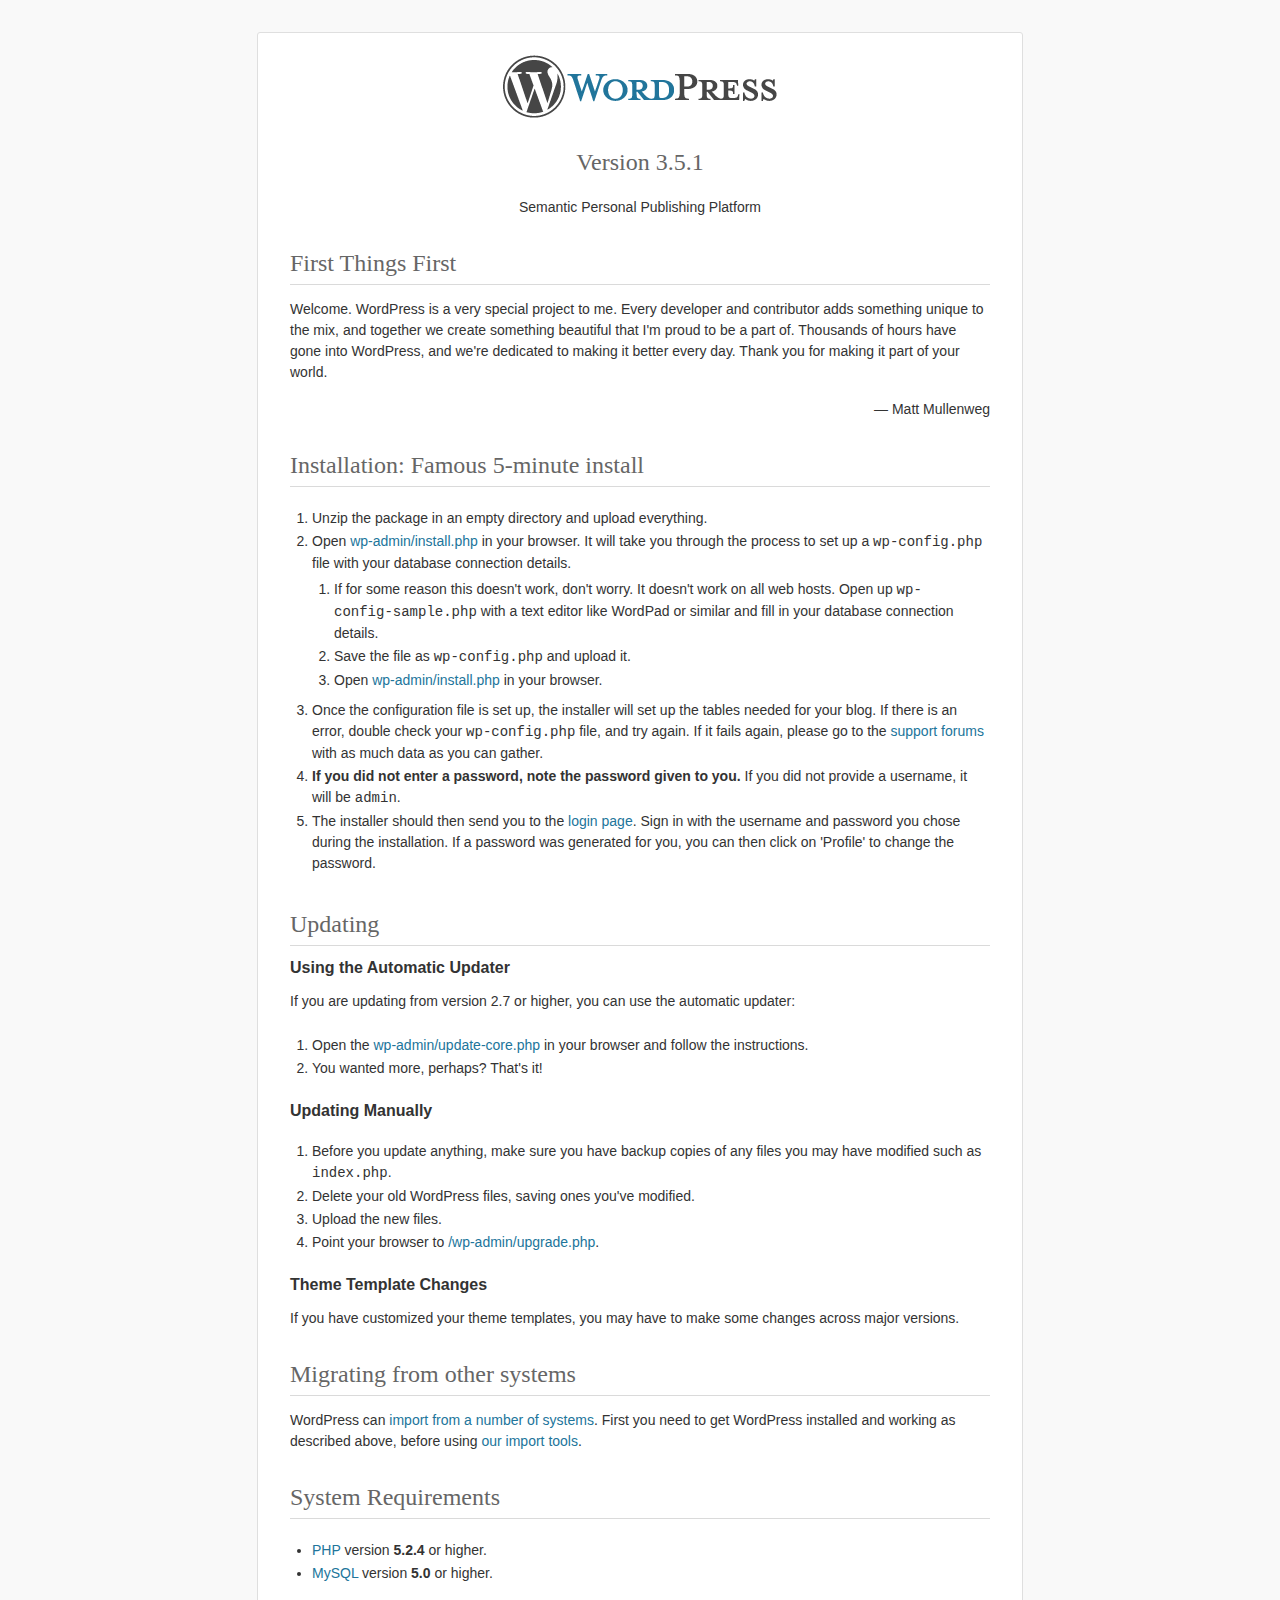
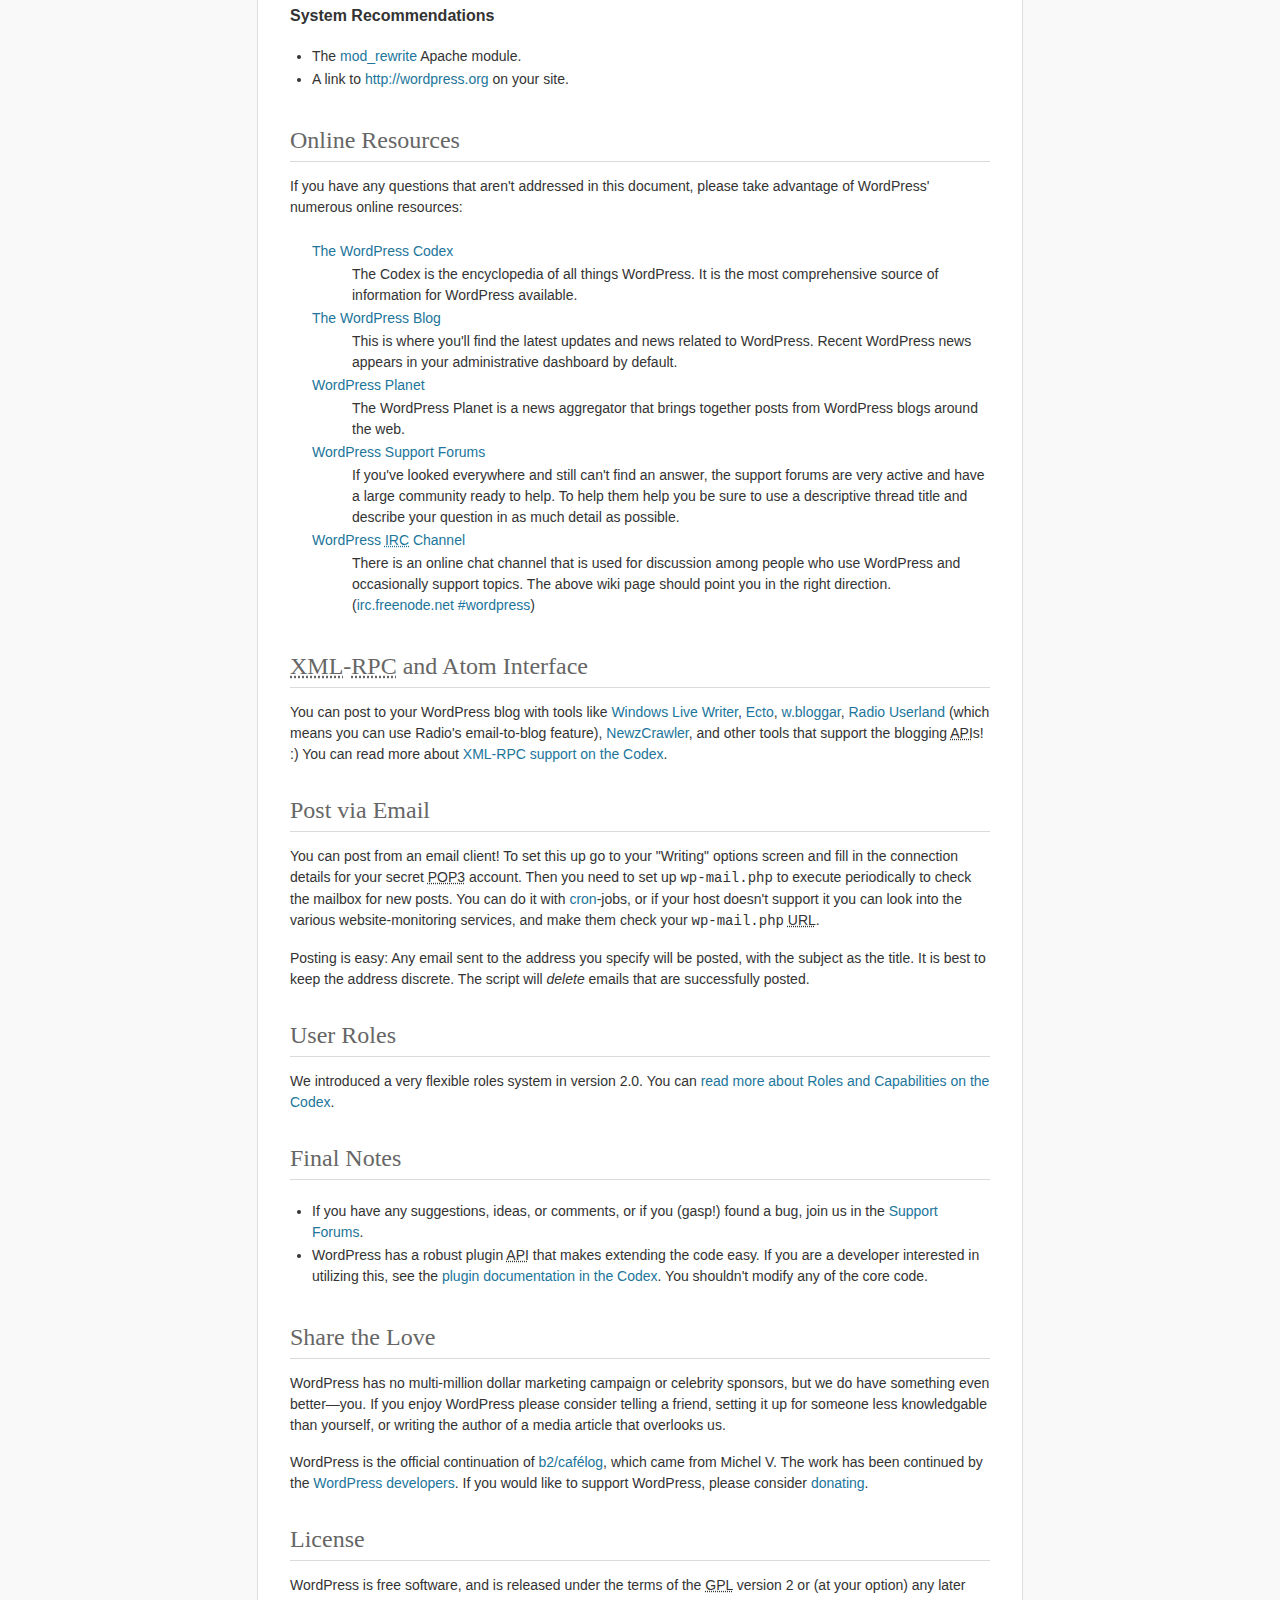
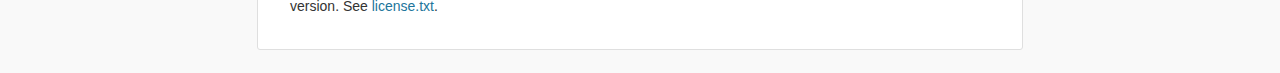
<file: readme.html>
<!DOCTYPE html PUBLIC "-//W3C//DTD XHTML 1.0 Strict//EN" "http://www.w3.org/TR/xhtml1/DTD/xhtml1-strict.dtd">
<html xmlns="http://www.w3.org/1999/xhtml">
<head>
	<meta http-equiv="Content-Type" content="text/html; charset=utf-8" />
	<title>WordPress &#8250; ReadMe</title>
	<link rel="stylesheet" href="wp-admin/css/install.css?ver=20100228" type="text/css" />
</head>
<body>
<h1 id="logo">
	<a href="http://wordpress.org/"><img alt="WordPress" src="wp-admin/images/wordpress-logo.png" /></a>
	<br /> Version 3.5.1
</h1>
<p style="text-align: center">Semantic Personal Publishing Platform</p>

<h1>First Things First</h1>
<p>Welcome. WordPress is a very special project to me. Every developer and contributor adds something unique to the mix, and together we create something beautiful that I'm proud to be a part of. Thousands of hours have gone into WordPress, and we're dedicated to making it better every day. Thank you for making it part of your world.</p>
<p style="text-align: right">&#8212; Matt Mullenweg</p>

<h1>Installation: Famous 5-minute install</h1>
<ol>
	<li>Unzip the package in an empty directory and upload everything.</li>
	<li>Open <span class="file"><a href="wp-admin/install.php">wp-admin/install.php</a></span> in your browser. It will take you through the process to set up a <code>wp-config.php</code> file with your database connection details.
		<ol>
			<li>If for some reason this doesn't work, don't worry. It doesn't work on all web hosts. Open up <code>wp-config-sample.php</code> with a text editor like WordPad or similar and fill in your database connection details.</li>
			<li>Save the file as <code>wp-config.php</code> and upload it.</li>
			<li>Open <span class="file"><a href="wp-admin/install.php">wp-admin/install.php</a></span> in your browser.</li>
		</ol>
	</li>
	<li>Once the configuration file is set up, the installer will set up the tables needed for your blog. If there is an error, double check your <code>wp-config.php</code> file, and try again. If it fails again, please go to the <a href="http://wordpress.org/support/" title="WordPress support">support forums</a> with as much data as you can gather.</li>
	<li><strong>If you did not enter a password, note the password given to you.</strong> If you did not provide a username, it will be <code>admin</code>.</li>
	<li>The installer should then send you to the <a href="wp-login.php">login page</a>. Sign in with the username and password you chose during the installation. If a password was generated for you, you can then click on 'Profile' to change the password.</li>
</ol>

<h1>Updating</h1>
<h2>Using the Automatic Updater</h2>
<p>If you are updating from version 2.7 or higher, you can use the automatic updater:</p>
<ol>
	<li>Open the <span class="file"><a href="wp-admin/update-core.php">wp-admin/update-core.php</a></span> in your browser and follow the instructions.</li>
	<li>You wanted more, perhaps? That's it!</li>
</ol>

<h2>Updating Manually</h2>
<ol>
	<li>Before you update anything, make sure you have backup copies of any files you may have modified such as <code>index.php</code>.</li>
	<li>Delete your old WordPress files, saving ones you've modified.</li>
	<li>Upload the new files.</li>
	<li>Point your browser to <span class="file"><a href="wp-admin/upgrade.php">/wp-admin/upgrade.php</a>.</span></li>
</ol>

<h2>Theme Template Changes</h2>
<p>If you have customized your theme templates, you may have to make some changes across major versions.</p>

<h1>Migrating from other systems</h1>
<p>WordPress can <a href="http://codex.wordpress.org/Importing_Content">import from a number of systems</a>. First you need to get WordPress installed and working as described above, before using <a href="wp-admin/import.php" title="Import to WordPress">our import tools</a>.</p>

<h1>System Requirements</h1>
<ul>
	<li><a href="http://php.net/">PHP</a> version <strong>5.2.4</strong> or higher.</li>
	<li><a href="http://www.mysql.com/">MySQL</a> version <strong>5.0</strong> or higher.</li>
</ul>

<h2>System Recommendations</h2>
<ul>
	<li>The <a href="http://httpd.apache.org/docs/2.2/mod/mod_rewrite.html">mod_rewrite</a> Apache module.</li>
	<li>A link to <a href="http://wordpress.org/">http://wordpress.org</a> on your site.</li>
</ul>

<h1>Online Resources</h1>
<p>If you have any questions that aren't addressed in this document, please take advantage of WordPress' numerous online resources:</p>
<dl>
	<dt><a href="http://codex.wordpress.org/">The WordPress Codex</a></dt>
		<dd>The Codex is the encyclopedia of all things WordPress. It is the most comprehensive source of information for WordPress available.</dd>
	<dt><a href="http://wordpress.org/news/">The WordPress Blog</a></dt>
		<dd>This is where you'll find the latest updates and news related to WordPress. Recent WordPress news appears in your administrative dashboard by default.</dd>
	<dt><a href="http://planet.wordpress.org/">WordPress Planet</a></dt>
		<dd>The WordPress Planet is a news aggregator that brings together posts from WordPress blogs around the web.</dd>
	<dt><a href="http://wordpress.org/support/">WordPress Support Forums</a></dt>
		<dd>If you've looked everywhere and still can't find an answer, the support forums are very active and have a large community ready to help. To help them help you be sure to use a descriptive thread title and describe your question in as much detail as possible.</dd>
	<dt><a href="http://codex.wordpress.org/IRC">WordPress <abbr title="Internet Relay Chat">IRC</abbr> Channel</a></dt>
		<dd>There is an online chat channel that is used for discussion among people who use WordPress and occasionally support topics. The above wiki page should point you in the right direction. (<a href="irc://irc.freenode.net/wordpress">irc.freenode.net #wordpress</a>)</dd>
</dl>

<h1><abbr title="eXtensible Markup Language">XML</abbr>-<abbr title="Remote Procedure Call">RPC</abbr> and Atom Interface</h1>
<p>You can post to your WordPress blog with tools like <a href="http://download.live.com/writer">Windows Live Writer</a>, <a href="http://illuminex.com/ecto/">Ecto</a>, <a href="http://bloggar.com/">w.bloggar</a>, <a href="http://radio.userland.com/">Radio Userland</a> (which means you can use Radio's email-to-blog feature), <a href="http://www.newzcrawler.com/">NewzCrawler</a>, and other tools that support the blogging <abbr title="application programming interface">API</abbr>s! :) You can read more about <a href="http://codex.wordpress.org/XML-RPC_Support"><abbr>XML</abbr>-<abbr>RPC</abbr> support on the Codex</a>.</p>

<h1>Post via Email</h1>
<p>You can post from an email client! To set this up go to your &quot;Writing&quot; options screen and fill in the connection details for your secret <abbr title="Post Office Protocol version 3">POP3</abbr> account. Then you need to set up <code>wp-mail.php</code> to execute periodically to check the mailbox for new posts. You can do it with <a href="http://en.wikipedia.org/wiki/Cron">cron</a>-jobs, or if your host doesn't support it you can look into the various website-monitoring services, and make them check your <code>wp-mail.php</code> <abbr title="Uniform Resource Locator">URL</abbr>.</p>
<p>Posting is easy: Any email sent to the address you specify will be posted, with the subject as the title. It is best to keep the address discrete. The script will <em>delete</em> emails that are successfully posted.</p>

<h1>User Roles</h1>
<p>We introduced a very flexible roles system in version 2.0. You can <a href="http://codex.wordpress.org/Roles_and_Capabilities" title="WordPress roles and capabilities">read more about Roles and Capabilities on the Codex</a>.</p>

<h1>Final Notes</h1>
<ul>
	<li>If you have any suggestions, ideas, or comments, or if you (gasp!) found a bug, join us in the <a href="http://wordpress.org/support/">Support Forums</a>.</li>
	<li>WordPress has a robust plugin <abbr title="application programming interface">API</abbr> that makes extending the code easy. If you are a developer interested in utilizing this, see the <a href="http://codex.wordpress.org/Plugin_API" title="WordPress plugin API">plugin documentation in the Codex</a>. You shouldn't modify any of the core code.</li>
</ul>

<h1>Share the Love</h1>
<p>WordPress has no multi-million dollar marketing campaign or celebrity sponsors, but we do have something even better&#8212;you. If you enjoy WordPress please consider telling a friend, setting it up for someone less knowledgable than yourself, or writing the author of a media article that overlooks us.</p>

<p>WordPress is the official continuation of <a href="http://cafelog.com/">b2/caf&#233;log</a>, which came from Michel V. The work has been continued by the <a href="http://wordpress.org/about/">WordPress developers</a>. If you would like to support WordPress, please consider <a href="http://wordpress.org/donate/" title="Donate to WordPress">donating</a>.</p>

<h1>License</h1>
<p>WordPress is free software, and is released under the terms of the <abbr title="GNU General Public License">GPL</abbr> version 2 or (at your option) any later version. See <a href="license.txt">license.txt</a>.</p>

</body>
</html>
</file>
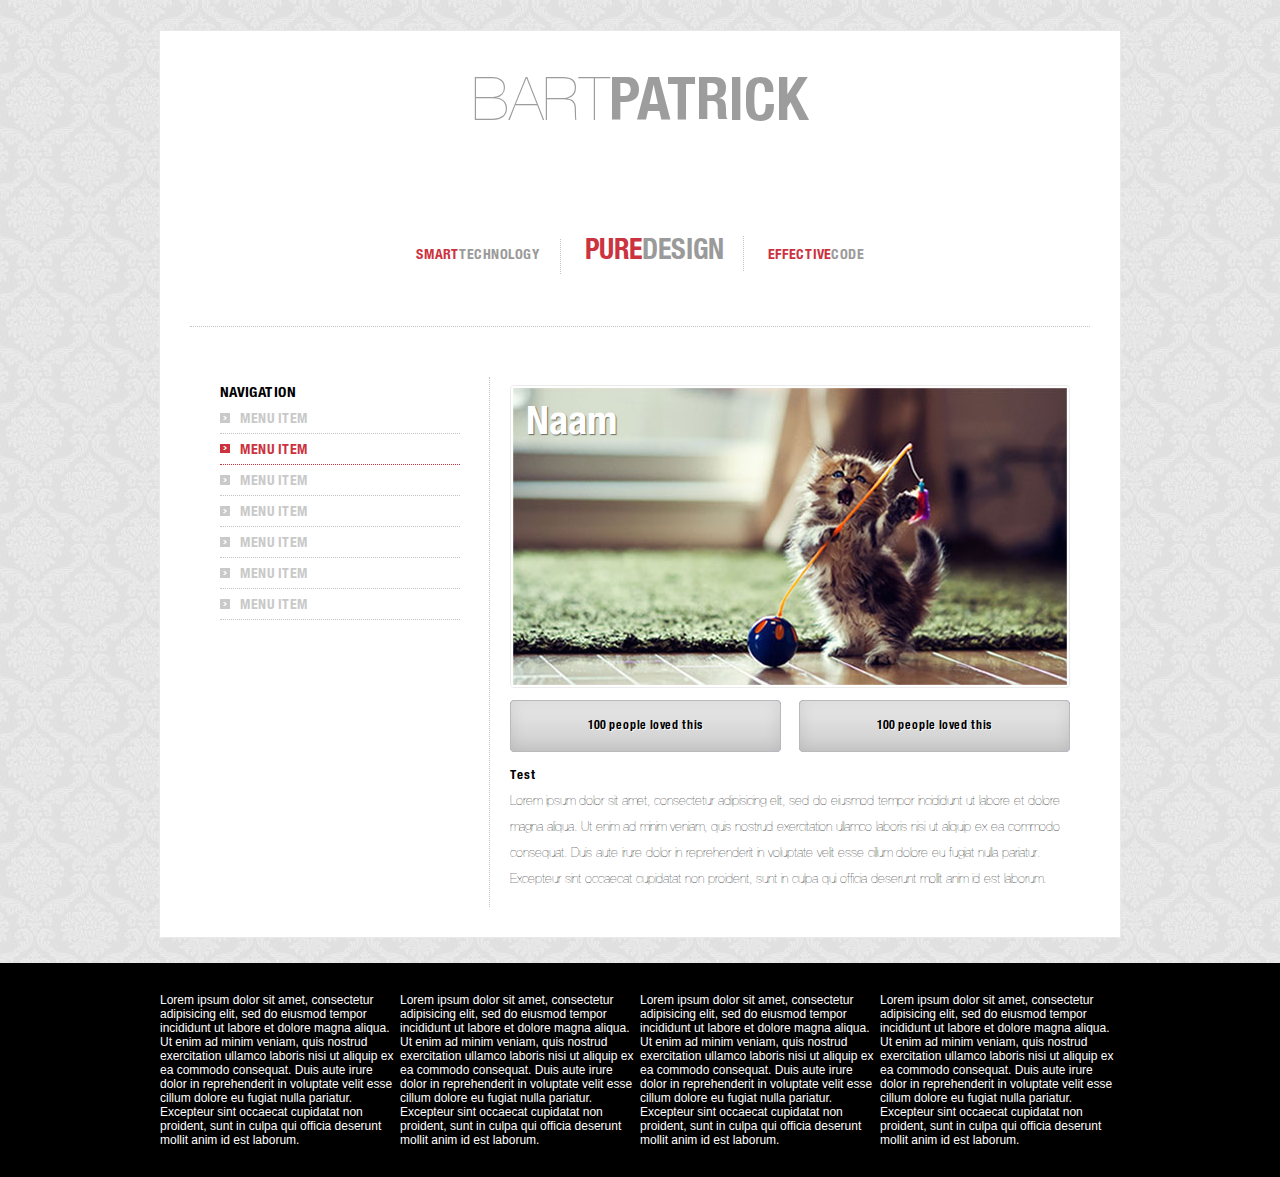
<file: html/single.html>
<!DOCTYPE html>
<html>
	<head>
		<title>Bart en patrick!</title>
		<meta charset="utf-8">
		<link rel="stylesheet" href="assets/css/style.css" title="Main CSS" type="text/css" media="screen" charset="utf-8">
		<link rel="stylesheet" href="assets/css/normalize.css" title="Normalize" type="text/css" media="screen" charset="utf-8">
		<script src="assets/js/libs/jquery-1.9.1.min.js" charset="utf-8"></script>
		<script src="assets/js/libs/jquery.tools.min.js" charset="utf-8"></script>
		<script src="assets/js/libs/modernizr.custom.61113.js" charset="utf-8"></script>
		<script src="assets/js/script-ck.js" charset="utf-8"></script>
	</head>
	<body>
		<div id="page">
			<div id="innerpage">
				<header>
					<div id="logo">
						<a href="/html">BART<strong>PATRICK</strong></a>
					</div>
					<nav id="main-menu">
						<ul>
							<li><a href="#"><span>SMART</span><span>TECHNOLOGY</span></a></li>
							<li><a href="#"><span>PURE</span><span>DESIGN</span></a></li>
							<li><a href="#"><span>EFFECTIVE</span><span>CODE</span></a></li>
						</ul>
					</nav>
				</header>
				<div id="content">
					<aside id="sidebar-left">
						<div class="widget">
							<h3>Navigation</h3>
							<ul>
								<li><a href="#"><span>Menu item</span></a></li>
								<li class="active"><a href="#"><span>Menu item</span></a></li>
								<li><a href="#"><span>Menu item</span></a></li>
								<li><a href="#"><span>Menu item</span></a></li>
								<li><a href="#"><span>Menu item</span></a></li>
								<li><a href="#"><span>Menu item</span></a></li>
								<li><a href="#"><span>Menu item</span></a></li>
							</ul>
						</div>
					</aside>
					<div id="content">
						<header id="articleheader">
							<img src="assets/img/single-header_test.jpg" alt="" />
							<h1>Naam</h1>
						</header>
						<section id="buttons">
							<a href="#">100 people loved this</a>
							<a href="#">100 people loved this</a>
						</section>
						<article>
							<h2>Test</h2>
							<p>Lorem ipsum dolor sit amet, consectetur adipisicing elit, sed do eiusmod tempor incididunt ut labore et dolore magna aliqua. Ut enim ad minim veniam, quis nostrud exercitation ullamco laboris nisi ut aliquip ex ea commodo consequat. Duis aute irure dolor in reprehenderit in voluptate velit esse cillum dolore eu fugiat nulla pariatur. Excepteur sint occaecat cupidatat non proident, sunt in culpa qui officia deserunt mollit anim id est laborum.</p>
						</article>
					</div>
					<div class="clearfix"></div>
				</div>
			</div>
		</div>
		<footer>
			<div class="widget">
				Lorem ipsum dolor sit amet, consectetur adipisicing elit, sed do eiusmod tempor incididunt ut labore et dolore magna aliqua. Ut enim ad minim veniam, quis nostrud exercitation ullamco laboris nisi ut aliquip ex ea commodo consequat. Duis aute irure dolor in reprehenderit in voluptate velit esse cillum dolore eu fugiat nulla pariatur. Excepteur sint occaecat cupidatat non proident, sunt in culpa qui officia deserunt mollit anim id est laborum.
			</div>
			<div class="widget">
				Lorem ipsum dolor sit amet, consectetur adipisicing elit, sed do eiusmod tempor incididunt ut labore et dolore magna aliqua. Ut enim ad minim veniam, quis nostrud exercitation ullamco laboris nisi ut aliquip ex ea commodo consequat. Duis aute irure dolor in reprehenderit in voluptate velit esse cillum dolore eu fugiat nulla pariatur. Excepteur sint occaecat cupidatat non proident, sunt in culpa qui officia deserunt mollit anim id est laborum.
			</div>
			<div class="widget">
				Lorem ipsum dolor sit amet, consectetur adipisicing elit, sed do eiusmod tempor incididunt ut labore et dolore magna aliqua. Ut enim ad minim veniam, quis nostrud exercitation ullamco laboris nisi ut aliquip ex ea commodo consequat. Duis aute irure dolor in reprehenderit in voluptate velit esse cillum dolore eu fugiat nulla pariatur. Excepteur sint occaecat cupidatat non proident, sunt in culpa qui officia deserunt mollit anim id est laborum.
			</div>
			<div class="widget">
				Lorem ipsum dolor sit amet, consectetur adipisicing elit, sed do eiusmod tempor incididunt ut labore et dolore magna aliqua. Ut enim ad minim veniam, quis nostrud exercitation ullamco laboris nisi ut aliquip ex ea commodo consequat. Duis aute irure dolor in reprehenderit in voluptate velit esse cillum dolore eu fugiat nulla pariatur. Excepteur sint occaecat cupidatat non proident, sunt in culpa qui officia deserunt mollit anim id est laborum.
			</div>
		</footer>
	</body>
</html>
</file>
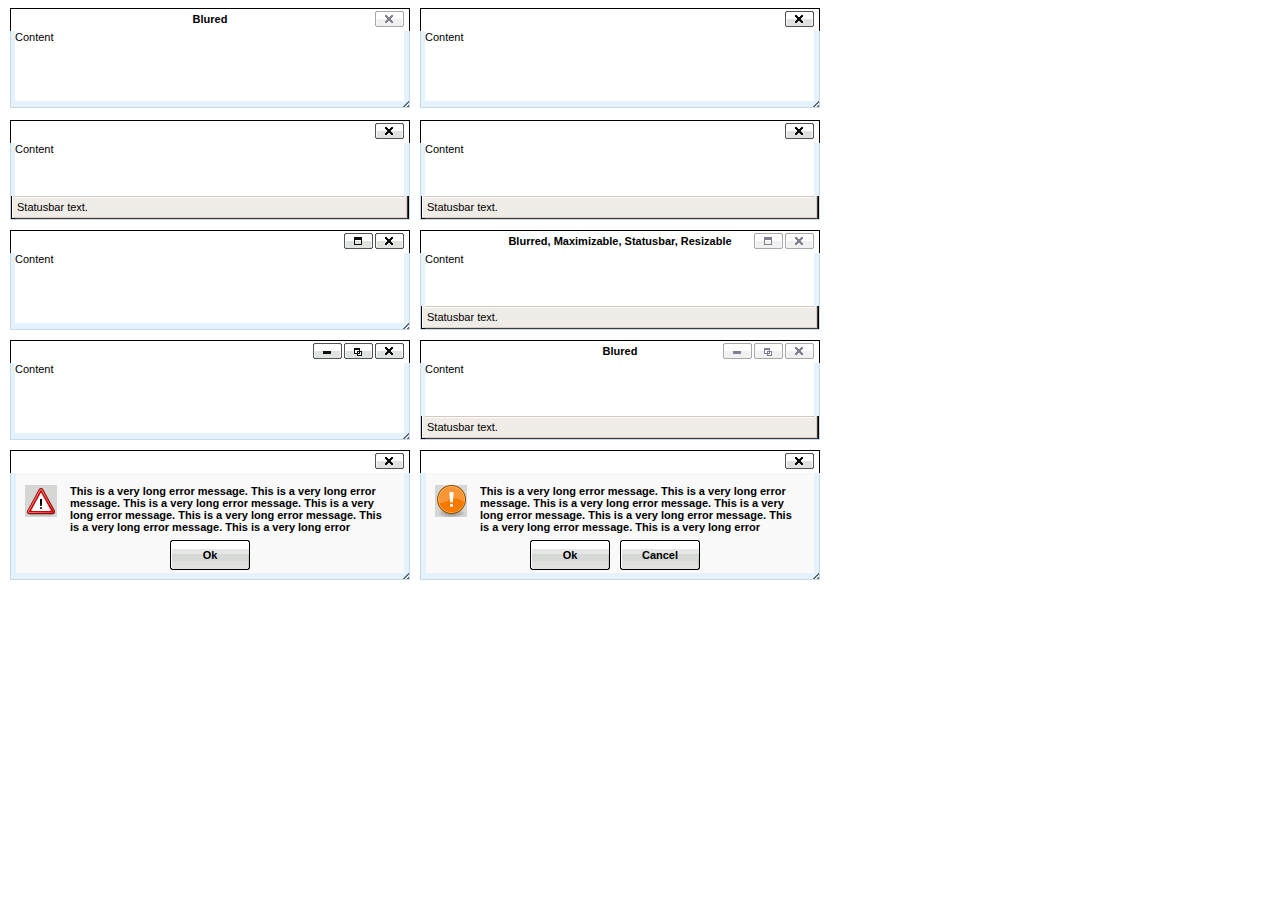
<file: wp-includes/js/tinymce/plugins/inlinepopups/template.htm>
<!-- <!DOCTYPE html PUBLIC "-//W3C//DTD XHTML 1.0 Strict//EN" "http://www.w3.org/TR/xhtml1/DTD/xhtml1-strict.dtd"> -->
<html xmlns="http://www.w3.org/1999/xhtml">
<head>
<title>Template for dialogs</title>
<link rel="stylesheet" type="text/css" href="skins/clearlooks2/window.css?ver=358-20121205" />
</head>
<body>

<div class="mceEditor">
	<div class="clearlooks2" style="width:400px; height:100px; left:10px;">
		<div class="mceWrapper">
			<div class="mceTop">
				<div class="mceLeft"></div>
				<div class="mceCenter"></div>
				<div class="mceRight"></div>
				<span>Blured</span>
			</div>

			<div class="mceMiddle">
				<div class="mceLeft"></div>
				<span>Content</span>
				<div class="mceRight"></div>
			</div>

			<div class="mceBottom">
				<div class="mceLeft"></div>
				<div class="mceCenter"></div>
				<div class="mceRight"></div>
				<span>Statusbar text.</span>
			</div>

			<a class="mceMove" href="#"></a>
			<a class="mceMin" href="#"></a>
			<a class="mceMax" href="#"></a>
			<a class="mceMed" href="#"></a>
			<a class="mceClose" href="#"></a>
			<a class="mceResize mceResizeN" href="#"></a>
			<a class="mceResize mceResizeS" href="#"></a>
			<a class="mceResize mceResizeW" href="#"></a>
			<a class="mceResize mceResizeE" href="#"></a>
			<a class="mceResize mceResizeNW" href="#"></a>
			<a class="mceResize mceResizeNE" href="#"></a>
			<a class="mceResize mceResizeSW" href="#"></a>
			<a class="mceResize mceResizeSE" href="#"></a>
		</div>
	</div>

	<div class="clearlooks2" style="width:400px; height:100px; left:420px;">
		<div class="mceWrapper mceMovable mceFocus">
			<div class="mceTop">
				<div class="mceLeft"></div>
				<div class="mceCenter"></div>
				<div class="mceRight"></div>
				<span>Focused</span>
			</div>

			<div class="mceMiddle">
				<div class="mceLeft"></div>
				<span>Content</span>
				<div class="mceRight"></div>
			</div>

			<div class="mceBottom">
				<div class="mceLeft"></div>
				<div class="mceCenter"></div>
				<div class="mceRight"></div>
				<span>Statusbar text.</span>
			</div>

			<a class="mceMove" href="#"></a>
			<a class="mceMin" href="#"></a>
			<a class="mceMax" href="#"></a>
			<a class="mceMed" href="#"></a>
			<a class="mceClose" href="#"></a>
			<a class="mceResize mceResizeN" href="#"></a>
			<a class="mceResize mceResizeS" href="#"></a>
			<a class="mceResize mceResizeW" href="#"></a>
			<a class="mceResize mceResizeE" href="#"></a>
			<a class="mceResize mceResizeNW" href="#"></a>
			<a class="mceResize mceResizeNE" href="#"></a>
			<a class="mceResize mceResizeSW" href="#"></a>
			<a class="mceResize mceResizeSE" href="#"></a>
		</div>
	</div>

	<div class="clearlooks2" style="width:400px; height:100px; left:10px; top:120px;">
		<div class="mceWrapper mceMovable mceFocus mceStatusbar">
			<div class="mceTop">
				<div class="mceLeft"></div>
				<div class="mceCenter"></div>
				<div class="mceRight"></div>
				<span>Statusbar</span>
			</div>

			<div class="mceMiddle">
				<div class="mceLeft"></div>
				<span>Content</span>
				<div class="mceRight"></div>
			</div>

			<div class="mceBottom">
				<div class="mceLeft"></div>
				<div class="mceCenter"></div>
				<div class="mceRight"></div>
				<span>Statusbar text.</span>
			</div>

			<a class="mceMove" href="#"></a>
			<a class="mceMin" href="#"></a>
			<a class="mceMax" href="#"></a>
			<a class="mceMed" href="#"></a>
			<a class="mceClose" href="#"></a>
			<a class="mceResize mceResizeN" href="#"></a>
			<a class="mceResize mceResizeS" href="#"></a>
			<a class="mceResize mceResizeW" href="#"></a>
			<a class="mceResize mceResizeE" href="#"></a>
			<a class="mceResize mceResizeNW" href="#"></a>
			<a class="mceResize mceResizeNE" href="#"></a>
			<a class="mceResize mceResizeSW" href="#"></a>
			<a class="mceResize mceResizeSE" href="#"></a>
		</div>
	</div>

	<div class="clearlooks2" style="width:400px; height:100px; left:420px; top:120px;">
		<div class="mceWrapper mceMovable mceFocus mceStatusbar mceResizable">
			<div class="mceTop">
				<div class="mceLeft"></div>
				<div class="mceCenter"></div>
				<div class="mceRight"></div>
				<span>Statusbar, Resizable</span>
			</div>

			<div class="mceMiddle">
				<div class="mceLeft"></div>
				<span>Content</span>
				<div class="mceRight"></div>
			</div>

			<div class="mceBottom">
				<div class="mceLeft"></div>
				<div class="mceCenter"></div>
				<div class="mceRight"></div>
				<span>Statusbar text.</span>
			</div>

			<a class="mceMove" href="#"></a>
			<a class="mceMin" href="#"></a>
			<a class="mceMax" href="#"></a>
			<a class="mceMed" href="#"></a>
			<a class="mceClose" href="#"></a>
			<a class="mceResize mceResizeN" href="#"></a>
			<a class="mceResize mceResizeS" href="#"></a>
			<a class="mceResize mceResizeW" href="#"></a>
			<a class="mceResize mceResizeE" href="#"></a>
			<a class="mceResize mceResizeNW" href="#"></a>
			<a class="mceResize mceResizeNE" href="#"></a>
			<a class="mceResize mceResizeSW" href="#"></a>
			<a class="mceResize mceResizeSE" href="#"></a>
		</div>
	</div>

	<div class="clearlooks2" style="width:400px; height:100px; left:10px; top:230px;">
		<div class="mceWrapper mceMovable mceFocus mceResizable mceMaximizable">
			<div class="mceTop">
				<div class="mceLeft"></div>
				<div class="mceCenter"></div>
				<div class="mceRight"></div>
				<span>Resizable, Maximizable</span>
			</div>

			<div class="mceMiddle">
				<div class="mceLeft"></div>
				<span>Content</span>
				<div class="mceRight"></div>
			</div>

			<div class="mceBottom">
				<div class="mceLeft"></div>
				<div class="mceCenter"></div>
				<div class="mceRight"></div>
				<span>Statusbar text.</span>
			</div>

			<a class="mceMove" href="#"></a>
			<a class="mceMin" href="#"></a>
			<a class="mceMax" href="#"></a>
			<a class="mceMed" href="#"></a>
			<a class="mceClose" href="#"></a>
			<a class="mceResize mceResizeN" href="#"></a>
			<a class="mceResize mceResizeS" href="#"></a>
			<a class="mceResize mceResizeW" href="#"></a>
			<a class="mceResize mceResizeE" href="#"></a>
			<a class="mceResize mceResizeNW" href="#"></a>
			<a class="mceResize mceResizeNE" href="#"></a>
			<a class="mceResize mceResizeSW" href="#"></a>
			<a class="mceResize mceResizeSE" href="#"></a>
		</div>
	</div>

	<div class="clearlooks2" style="width:400px; height:100px; left:420px; top:230px;">
		<div class="mceWrapper mceMovable mceStatusbar mceResizable mceMaximizable">
			<div class="mceTop">
				<div class="mceLeft"></div>
				<div class="mceCenter"></div>
				<div class="mceRight"></div>
				<span>Blurred, Maximizable, Statusbar, Resizable</span>
			</div>

			<div class="mceMiddle">
				<div class="mceLeft"></div>
				<span>Content</span>
				<div class="mceRight"></div>
			</div>

			<div class="mceBottom">
				<div class="mceLeft"></div>
				<div class="mceCenter"></div>
				<div class="mceRight"></div>
				<span>Statusbar text.</span>
			</div>

			<a class="mceMove" href="#"></a>
			<a class="mceMin" href="#"></a>
			<a class="mceMax" href="#"></a>
			<a class="mceMed" href="#"></a>
			<a class="mceClose" href="#"></a>
			<a class="mceResize mceResizeN" href="#"></a>
			<a class="mceResize mceResizeS" href="#"></a>
			<a class="mceResize mceResizeW" href="#"></a>
			<a class="mceResize mceResizeE" href="#"></a>
			<a class="mceResize mceResizeNW" href="#"></a>
			<a class="mceResize mceResizeNE" href="#"></a>
			<a class="mceResize mceResizeSW" href="#"></a>
			<a class="mceResize mceResizeSE" href="#"></a>
		</div>
	</div>

	<div class="clearlooks2" style="width:400px; height:100px; left:10px; top:340px;">
		<div class="mceWrapper mceMovable mceFocus mceResizable mceMaximized mceMinimizable mceMaximizable">
			<div class="mceTop">
				<div class="mceLeft"></div>
				<div class="mceCenter"></div>
				<div class="mceRight"></div>
				<span>Maximized, Maximizable, Minimizable</span>
			</div>

			<div class="mceMiddle">
				<div class="mceLeft"></div>
				<span>Content</span>
				<div class="mceRight"></div>
			</div>

			<div class="mceBottom">
				<div class="mceLeft"></div>
				<div class="mceCenter"></div>
				<div class="mceRight"></div>
				<span>Statusbar text.</span>
			</div>

			<a class="mceMove" href="#"></a>
			<a class="mceMin" href="#"></a>
			<a class="mceMax" href="#"></a>
			<a class="mceMed" href="#"></a>
			<a class="mceClose" href="#"></a>
			<a class="mceResize mceResizeN" href="#"></a>
			<a class="mceResize mceResizeS" href="#"></a>
			<a class="mceResize mceResizeW" href="#"></a>
			<a class="mceResize mceResizeE" href="#"></a>
			<a class="mceResize mceResizeNW" href="#"></a>
			<a class="mceResize mceResizeNE" href="#"></a>
			<a class="mceResize mceResizeSW" href="#"></a>
			<a class="mceResize mceResizeSE" href="#"></a>
		</div>
	</div>

	<div class="clearlooks2" style="width:400px; height:100px; left:420px; top:340px;">
		<div class="mceWrapper mceMovable mceStatusbar mceResizable mceMaximized mceMinimizable mceMaximizable">
			<div class="mceTop">
				<div class="mceLeft"></div>
				<div class="mceCenter"></div>
				<div class="mceRight"></div>
				<span>Blured</span>
			</div>

			<div class="mceMiddle">
				<div class="mceLeft"></div>
				<span>Content</span>
				<div class="mceRight"></div>
			</div>

			<div class="mceBottom">
				<div class="mceLeft"></div>
				<div class="mceCenter"></div>
				<div class="mceRight"></div>
				<span>Statusbar text.</span>
			</div>

			<a class="mceMove" href="#"></a>
			<a class="mceMin" href="#"></a>
			<a class="mceMax" href="#"></a>
			<a class="mceMed" href="#"></a>
			<a class="mceClose" href="#"></a>
			<a class="mceResize mceResizeN" href="#"></a>
			<a class="mceResize mceResizeS" href="#"></a>
			<a class="mceResize mceResizeW" href="#"></a>
			<a class="mceResize mceResizeE" href="#"></a>
			<a class="mceResize mceResizeNW" href="#"></a>
			<a class="mceResize mceResizeNE" href="#"></a>
			<a class="mceResize mceResizeSW" href="#"></a>
			<a class="mceResize mceResizeSE" href="#"></a>
		</div>
	</div>

	<div class="clearlooks2" style="width:400px; height:130px; left:10px; top:450px;">
		<div class="mceWrapper mceMovable mceFocus mceModal mceAlert">
			<div class="mceTop">
				<div class="mceLeft"></div>
				<div class="mceCenter"></div>
				<div class="mceRight"></div>
				<span>Alert</span>
			</div>

			<div class="mceMiddle">
				<div class="mceLeft"></div>
				<span>
					This is a very long error message. This is a very long error message.
					This is a very long error message. This is a very long error message.
					This is a very long error message. This is a very long error message.
					This is a very long error message. This is a very long error message.
					This is a very long error message. This is a very long error message.
					This is a very long error message. This is a very long error message.
				</span>
				<div class="mceRight"></div>
				<div class="mceIcon"></div>
			</div>

			<div class="mceBottom">
				<div class="mceLeft"></div>
				<div class="mceCenter"></div>
				<div class="mceRight"></div>
			</div>

			<a class="mceMove" href="#"></a>
			<a class="mceButton mceOk" href="#">Ok</a>
			<a class="mceClose" href="#"></a>
		</div>
	</div>

	<div class="clearlooks2" style="width:400px; height:130px; left:420px; top:450px;">
		<div class="mceWrapper mceMovable mceFocus mceModal mceConfirm">
			<div class="mceTop">
				<div class="mceLeft"></div>
				<div class="mceCenter"></div>
				<div class="mceRight"></div>
				<span>Confirm</span>
			</div>

			<div class="mceMiddle">
				<div class="mceLeft"></div>
				<span>
					This is a very long error message. This is a very long error message.
					This is a very long error message. This is a very long error message.
					This is a very long error message. This is a very long error message.
					This is a very long error message. This is a very long error message.
					This is a very long error message. This is a very long error message.
					This is a very long error message. This is a very long error message.
					</span>
				<div class="mceRight"></div>
				<div class="mceIcon"></div>
			</div>

			<div class="mceBottom">
				<div class="mceLeft"></div>
				<div class="mceCenter"></div>
				<div class="mceRight"></div>
			</div>

			<a class="mceMove" href="#"></a>
			<a class="mceButton mceOk" href="#">Ok</a>
			<a class="mceButton mceCancel" href="#">Cancel</a>
			<a class="mceClose" href="#"></a>
		</div>
	</div>
</div>

</body>
</html>
</file>
<file: wp-admin/css/install.css>
html {
	background: #f9f9f9;
}

body {
	background: #fff;
	color: #333;
	font-family: sans-serif;
	margin: 2em auto;
	padding: 1em 2em;
	-webkit-border-radius: 3px;
	border-radius: 3px;
	border: 1px solid #dfdfdf;
	max-width: 700px;
}

a {
	color: #21759b;
	text-decoration: none;
}

a:hover {
	color: #d54e21;
}

h1 {
	border-bottom: 1px solid #dadada;
	clear: both;
	color: #666;
	font: 24px Georgia, "Times New Roman", Times, serif;
	margin: 30px 0 0 0;
	padding: 0;
	padding-bottom: 7px;
}

h2 {
	font-size: 16px;
}

p, li, dd, dt {
	padding-bottom: 2px;
	font-size: 14px;
	line-height: 1.5;
}

code, .code {
	font-size: 14px;
}

ul, ol, dl {
	padding: 5px 5px 5px 22px;
}

a img {
	border:0
}
abbr {
	border: 0;
	font-variant: normal;
}
#logo {
	margin: 6px 0 14px 0;
	border-bottom: none;
	text-align:center
}
#logo a {
	background-image: url('../images/wordpress-logo.png?ver=20120216');
	background-size: 274px 63px;
	background-position: top center;
	background-repeat: no-repeat;
	height: 67px;
	text-indent: -9999px;
	outline: none;
	overflow: hidden;
	display: block;
}
@media print,
  (-o-min-device-pixel-ratio: 5/4),
  (-webkit-min-device-pixel-ratio: 1.25),
  (min-resolution: 120dpi) {
	#logo a {
		background-image: url('../images/wordpress-logo-2x.png?ver=20120412');
		background-size: 274px 63px;
	}
}
.step {
	margin: 20px 0 15px;
}
.step, th {
	text-align: left;
	padding: 0;
}
.step .button-large {
	font-size: 14px;
}
textarea {
	border: 1px solid #dfdfdf;
	-webkit-border-radius: 3px;
	border-radius: 3px;
	font-family: sans-serif;
	width:  695px;
}

.form-table {
	border-collapse: collapse;
	margin-top: 1em;
	width: 100%;
}

.form-table td {
	margin-bottom: 9px;
	padding: 10px 20px 10px 0;
	border-bottom: 8px solid #fff;
	font-size: 14px;
	vertical-align: top
}

.form-table th {
	font-size: 14px;
	text-align: left;
	padding: 16px 20px 10px 0;
	border-bottom: 8px solid #fff;
	width: 140px;
	vertical-align: top;
}

.form-table code {
	line-height: 18px;
	font-size: 14px;
}

.form-table p {
	margin: 4px 0 0 0;
	font-size: 11px;
}

.form-table input {
	line-height: 20px;
	font-size: 15px;
	padding: 2px;
	border: 1px #dfdfdf solid;
	-webkit-border-radius: 3px;
	border-radius: 3px;
	font-family: sans-serif;
}

.form-table input[type=text],
.form-table input[type=password] {
	width: 206px;
}

.form-table th p {
	font-weight: normal;
}

.form-table.install-success td {
	vertical-align: middle;
	padding: 16px 20px 10px 0;
}

.form-table.install-success td p {
	margin: 0;
	font-size: 14px;
}

.form-table.install-success td code {
	margin: 0;
	font-size: 18px;
}

#error-page {
	margin-top: 50px;
}

#error-page p {
	font-size: 14px;
	line-height: 18px;
	margin: 25px 0 20px;
}

#error-page code, .code {
	font-family: Consolas, Monaco, monospace;
}

#pass-strength-result {
	background-color: #eee;
	border-color: #ddd !important;
	border-style: solid;
	border-width: 1px;
	margin: 5px 5px 5px 0;
	padding: 5px;
	text-align: center;
	width: 200px;
	display: none;
}

#pass-strength-result.bad {
	background-color: #ffb78c;
	border-color: #ff853c !important;
}

#pass-strength-result.good {
	background-color: #ffec8b;
	border-color: #ffcc00 !important;
}

#pass-strength-result.short {
	background-color: #ffa0a0;
	border-color: #f04040 !important;
}

#pass-strength-result.strong {
	background-color: #c3ff88;
	border-color: #8dff1c !important;
}

.message {
	border: 1px solid #e6db55;
	padding: 0.3em 0.6em;
	margin: 5px 0 15px;
	background-color: #ffffe0;
}

/* install-rtl */
body.rtl {
	font-family: Tahoma, arial;
}

.rtl h1 {
	font-family: arial;
	margin: 5px -4px 0 0;
}

.rtl ul,
.rtl ol {
	padding: 5px 22px 5px 5px;
}

.rtl .step,
.rtl th,
.rtl .form-table th {
	text-align: right;
}

.rtl .submit input,
.rtl .button,
.rtl .button-secondary {
	margin-right: 0;
}

.rtl #dbname,
.rtl #uname,
.rtl #pwd,
.rtl #dbhost,
.rtl #prefix,
.rtl #user_login,
.rtl #admin_email,
.rtl #pass1,
.rtl #pass2 {
	direction: ltr;
}
</file>
<file: html/assets/css/style.css>
@font-face {
  font-family: 'Helvetica Neue';
  src: url("../fonts/helveticaneueltprobdcn.eot");
  src: url("../fonts/helveticaneueltprobdcn.eot?#iefix") format("embedded-opentype"), url("../fonts/helveticaneueltprobdcn.woff") format("woff"), url("../fonts/helveticaneueltprobdcn.ttf") format("truetype"), url("../fonts/helveticaneueltprobdcn.svg#helveticaneueltprobdcn") format("svg");
  font-weight: bold;
  font-style: normal; }

@font-face {
  font-family: 'Helvetica Neue';
  src: url("../fonts/helveticaneueltproultlt.eot");
  src: url("../fonts/helveticaneueltproultlt.eot?#iefix") format("embedded-opentype"), url("../fonts/helveticaneueltproultlt.woff") format("woff"), url("../fonts/helveticaneueltproultlt.ttf") format("truetype"), url("../fonts/helveticaneueltproultlt.svg#helveticaneueltproultlt") format("svg");
  font-weight: normal;
  font-style: normal; }

/* line 30, ../sass/style.scss */
::selection {
  background-color: #cb333f;
  color: white; }

/* line 36, ../sass/style.scss */
html body {
  background-color: black; }
  /* line 38, ../sass/style.scss */
  html body div#page {
    background-image: url("../img/bg.jpg");
    background-position-x: center;
    min-width: 960px;
    width: 100%;
    margin: 0 auto;
    padding-bottom: 25px;
    padding-top: 30px; }
    /* line 46, ../sass/style.scss */
    html body div#page div#innerpage {
      width: 900px;
      margin: 0 auto;
      border: 1px solid #e9e9e9;
      background-color: white;
      padding: 30px; }
      /* line 52, ../sass/style.scss */
      html body div#page div#innerpage > header {
        width: 900px;
        border-bottom: 1px dotted #c2c2c2;
        margin-bottom: 50px; }
        /* line 56, ../sass/style.scss */
        html body div#page div#innerpage > header div#logo {
          height: 105px;
          width: 100%;
          font-family: 'Helvetica Neue';
          font-size: 60px;
          text-align: center;
          padding-top: 10px; }
          /* line 63, ../sass/style.scss */
          html body div#page div#innerpage > header div#logo a {
            text-decoration: none;
            color: #9d9d9d; }
        /* line 68, ../sass/style.scss */
        html body div#page div#innerpage > header div#slider {
          height: 300px;
          border: 1px solid #eaeaea;
          padding: 3px;
          position: relative; }
          /* line 73, ../sass/style.scss */
          html body div#page div#innerpage > header div#slider div#innerslider {
            height: 100%; }
            /* line 75, ../sass/style.scss */
            html body div#page div#innerpage > header div#slider div#innerslider ul {
              margin: 0;
              padding: 0;
              list-style: none;
              height: 100%;
              position: relative; }
              /* line 81, ../sass/style.scss */
              html body div#page div#innerpage > header div#slider div#innerslider ul li {
                display: none;
                position: absolute;
                left: 0;
                top: 0;
                right: 0;
                bottom: 0; }
          /* line 91, ../sass/style.scss */
          html body div#page div#innerpage > header div#slider > a {
            cursor: pointer;
            position: absolute;
            top: 125px;
            width: 50px;
            height: 46px;
            padding: 2px 0;
            background-color: white;
            -webkit-border-radius: 25px 25px;
            -moz-border-radius: 25px / 25px;
            border-radius: 25px / 25px;
            color: #313131;
            text-decoration: none;
            font-size: 37px;
            font-family: sans-serif;
            text-align: center; }
          /* line 106, ../sass/style.scss */
          html body div#page div#innerpage > header div#slider a.backward {
            left: -25px; }
          /* line 109, ../sass/style.scss */
          html body div#page div#innerpage > header div#slider a.forward {
            right: -25px; }
        /* line 113, ../sass/style.scss */
        html body div#page div#innerpage > header nav {
          height: 30px;
          margin: 60px 0; }
          /* line 116, ../sass/style.scss */
          html body div#page div#innerpage > header nav ul {
            list-style-type: none;
            padding: 0;
            margin: 0 auto;
            display: block;
            text-align: center; }
            /* line 122, ../sass/style.scss */
            html body div#page div#innerpage > header nav ul li {
              padding: 0 20px;
              margin: 0;
              font-family: 'Helvetica Neue';
              font-weight: bold;
              text-transform: uppercase;
              font-size: 28px;
              display: inline-block;
              border-right: 1px dotted #c2c2c2;
              line-height: 35px; }
              /* line 132, ../sass/style.scss */
              html body div#page div#innerpage > header nav ul li a {
                text-decoration: none;
                color: #9a9a9a; }
                /* line 135, ../sass/style.scss */
                html body div#page div#innerpage > header nav ul li a span:first-child {
                  color: #cb333f; }
              /* line 139, ../sass/style.scss */
              html body div#page div#innerpage > header nav ul li.active {
                text-align: right; }
                /* line 141, ../sass/style.scss */
                html body div#page div#innerpage > header nav ul li.active a {
                  color: #cb333f; }
              /* line 145, ../sass/style.scss */
              html body div#page div#innerpage > header nav ul li:last-child {
                border: none;
                font-size: 14px; }
              /* line 149, ../sass/style.scss */
              html body div#page div#innerpage > header nav ul li:first-child {
                font-size: 14px; }
      /* line 156, ../sass/style.scss */
      html body div#page div#innerpage div#content {
        width: 900px;
        font-family: "Helvetica Neue";
        font-size: 12px; }
        /* line 160, ../sass/style.scss */
        html body div#page div#innerpage div#content aside#sidebar-left {
          float: left;
          width: 259px;
          padding: 0 20px;
          padding-top: 8px; }
          /* line 165, ../sass/style.scss */
          html body div#page div#innerpage div#content aside#sidebar-left div.widget {
            width: 240px;
            padding: 0 10px; }
            /* line 168, ../sass/style.scss */
            html body div#page div#innerpage div#content aside#sidebar-left div.widget h3 {
              margin: 0;
              padding: 0;
              font-family: 'Helvetica Neue';
              font-weight: bold;
              text-transform: uppercase;
              font-size: 15px; }
            /* line 176, ../sass/style.scss */
            html body div#page div#innerpage div#content aside#sidebar-left div.widget ul {
              list-style-type: none;
              padding: 0;
              margin: 0; }
              /* line 180, ../sass/style.scss */
              html body div#page div#innerpage div#content aside#sidebar-left div.widget ul li {
                padding: 0;
                margin: 0;
                border-bottom: 1px dotted #c2c2c2;
                height: 30px;
                font-family: 'Helvetica Neue';
                font-weight: bold;
                text-transform: uppercase;
                font-size: 14px;
                display: block;
                position: relative;
                -webkit-transition-property: border-bottom-color;
                -moz-transition-property: border-bottom-color;
                -o-transition-property: border-bottom-color;
                transition-property: border-bottom-color;
                -webkit-transition-duration: 0.2s;
                -moz-transition-duration: 0.2s;
                -o-transition-duration: 0.2s;
                transition-duration: 0.2s;
                -webkit-transition-timing-function: ease-in;
                -moz-transition-timing-function: ease-in;
                -o-transition-timing-function: ease-in;
                transition-timing-function: ease-in; }
                /* line 194, ../sass/style.scss */
                html body div#page div#innerpage div#content aside#sidebar-left div.widget ul li a {
                  display: block;
                  padding: 9px 0 0 0;
                  text-decoration: none;
                  color: #c9c9c9;
                  -webkit-transition-property: color;
                  -moz-transition-property: color;
                  -o-transition-property: color;
                  transition-property: color;
                  -webkit-transition-duration: 0.2s;
                  -moz-transition-duration: 0.2s;
                  -o-transition-duration: 0.2s;
                  transition-duration: 0.2s;
                  -webkit-transition-timing-function: ease-in;
                  -moz-transition-timing-function: ease-in;
                  -o-transition-timing-function: ease-in;
                  transition-timing-function: ease-in; }
                  /* line 203, ../sass/style.scss */
                  html body div#page div#innerpage div#content aside#sidebar-left div.widget ul li a span {
                    display: inline;
                    width: auto;
                    padding-left: 20px;
                    background: url("../img/submenu-arrow.png") left top no-repeat;
                    -webkit-transition-property: background-position;
                    -moz-transition-property: background-position;
                    -o-transition-property: background-position;
                    transition-property: background-position;
                    -webkit-transition-duration: 0.2s;
                    -moz-transition-duration: 0.2s;
                    -o-transition-duration: 0.2s;
                    transition-duration: 0.2s;
                    -webkit-transition-timing-function: ease-in;
                    -moz-transition-timing-function: ease-in;
                    -o-transition-timing-function: ease-in;
                    transition-timing-function: ease-in; }
                /* line 213, ../sass/style.scss */
                html body div#page div#innerpage div#content aside#sidebar-left div.widget ul li:hover, html body div#page div#innerpage div#content aside#sidebar-left div.widget ul li.active {
                  border-bottom-color: #cb333f;
                  -webkit-transition-property: border-bottom-color;
                  -moz-transition-property: border-bottom-color;
                  -o-transition-property: border-bottom-color;
                  transition-property: border-bottom-color;
                  -webkit-transition-duration: 0.2s;
                  -moz-transition-duration: 0.2s;
                  -o-transition-duration: 0.2s;
                  transition-duration: 0.2s;
                  -webkit-transition-timing-function: ease-in;
                  -moz-transition-timing-function: ease-in;
                  -o-transition-timing-function: ease-in;
                  transition-timing-function: ease-in; }
                  /* line 218, ../sass/style.scss */
                  html body div#page div#innerpage div#content aside#sidebar-left div.widget ul li:hover a, html body div#page div#innerpage div#content aside#sidebar-left div.widget ul li.active a {
                    color: #cb333f;
                    -webkit-transition-property: color;
                    -moz-transition-property: color;
                    -o-transition-property: color;
                    transition-property: color;
                    -webkit-transition-duration: 0.2s;
                    -moz-transition-duration: 0.2s;
                    -o-transition-duration: 0.2s;
                    transition-duration: 0.2s;
                    -webkit-transition-timing-function: ease-in;
                    -moz-transition-timing-function: ease-in;
                    -o-transition-timing-function: ease-in;
                    transition-timing-function: ease-in; }
                    /* line 223, ../sass/style.scss */
                    html body div#page div#innerpage div#content aside#sidebar-left div.widget ul li:hover a span, html body div#page div#innerpage div#content aside#sidebar-left div.widget ul li.active a span {
                      background-position: left bottom;
                      -webkit-transition-property: background-position;
                      -moz-transition-property: background-position;
                      -o-transition-property: background-position;
                      transition-property: background-position;
                      -webkit-transition-duration: 0.2s;
                      -moz-transition-duration: 0.2s;
                      -o-transition-duration: 0.2s;
                      transition-duration: 0.2s;
                      -webkit-transition-timing-function: ease-in;
                      -moz-transition-timing-function: ease-in;
                      -o-transition-timing-function: ease-in;
                      transition-timing-function: ease-in; }
        /* line 236, ../sass/style.scss */
        html body div#page div#innerpage div#content div#content {
          float: left;
          width: 560px;
          padding: 0 20px;
          border-left: 1px dotted #c2c2c2;
          padding-top: 8px;
          overflow: hidden; }
          /* line 243, ../sass/style.scss */
          html body div#page div#innerpage div#content div#content header#articleheader {
            position: relative;
            overflow: hidden;
            border: 1px solid #ebebeb;
            -webkit-border-radius: 4px 4px;
            -moz-border-radius: 4px / 4px;
            border-radius: 4px / 4px; }
            /* line 248, ../sass/style.scss */
            html body div#page div#innerpage div#content div#content header#articleheader img {
              float: left;
              border: 2px solid white; }
            /* line 252, ../sass/style.scss */
            html body div#page div#innerpage div#content div#content header#articleheader h1 {
              position: absolute;
              left: 15px;
              top: 15px;
              margin: 0;
              padding: 0;
              color: #FFF;
              font-family: 'Helvetica Neue';
              text-shadow: 1px 1px 1px rgba(0, 0, 0, 0.5);
              font-size: 40px; }
          /* line 264, ../sass/style.scss */
          html body div#page div#innerpage div#content div#content section {
            overflow: hidden;
            margin-top: 1em;
            margin-bottom: 1em; }
            /* line 268, ../sass/style.scss */
            html body div#page div#innerpage div#content div#content section a {
              display: block;
              height: 50px;
              width: 48%;
              float: left;
              background-color: blue;
              text-decoration: none;
              background-image: -webkit-gradient(linear, 50% 0%, 50% 100%, color-stop(0%, #e9e9e9), color-stop(100%, #cdcdcd));
              background-image: -webkit-linear-gradient(#e9e9e9, #cdcdcd);
              background-image: -moz-linear-gradient(#e9e9e9, #cdcdcd);
              background-image: -o-linear-gradient(#e9e9e9, #cdcdcd);
              background-image: linear-gradient(#e9e9e9, #cdcdcd);
              -webkit-border-radius: 4px 4px;
              -moz-border-radius: 4px / 4px;
              border-radius: 4px / 4px;
              -webkit-box-shadow: rgba(0, 0, 0, 0.1) 0 0 16px 0px inset;
              -moz-box-shadow: rgba(0, 0, 0, 0.1) 0 0 16px 0px inset;
              box-shadow: rgba(0, 0, 0, 0.1) 0 0 16px 0px inset;
              text-align: center;
              line-height: 50px;
              font-weight: bold;
              color: #000;
              border: 1px solid #bababa;
              font-size: 12px;
              text-shadow: 1px 1px 0px rgba(255, 255, 255, 0.9); }
              /* line 286, ../sass/style.scss */
              html body div#page div#innerpage div#content div#content section a:last-child {
                float: right; }
          /* line 291, ../sass/style.scss */
          html body div#page div#innerpage div#content div#content article {
            font-size: 13px;
            line-height: 2em; }
            /* line 294, ../sass/style.scss */
            html body div#page div#innerpage div#content div#content article h2 {
              font-size: 13px;
              margin: 0;
              padding: 0; }
            /* line 299, ../sass/style.scss */
            html body div#page div#innerpage div#content div#content article p {
              margin-top: 0; }
          /* line 303, ../sass/style.scss */
          html body div#page div#innerpage div#content div#content ul.blocks {
            background: url("../img/bg-content.png") bottom center;
            margin: 0;
            padding: 0;
            list-style: none;
            margin-bottom: -40px; }
            /* line 310, ../sass/style.scss */
            html body div#page div#innerpage div#content div#content ul.blocks li:last-child {
              clear: both; }
            /* line 314, ../sass/style.scss */
            html body div#page div#innerpage div#content div#content ul.blocks li.item {
              margin: 0;
              padding: 0;
              display: table-cell;
              vertical-align: middle;
              width: 260px;
              height: 200px;
              float: left;
              margin-bottom: 40px;
              font-family: 'Helvetica Neue';
              letter-spacing: 5px;
              text-transform: uppercase;
              font-size: 13px;
              text-align: center;
              position: relative;
              -webkit-box-shadow: rgba(0, 0, 0, 0.3) 0 0 32px 0 inset;
              -moz-box-shadow: rgba(0, 0, 0, 0.3) 0 0 32px 0 inset;
              box-shadow: rgba(0, 0, 0, 0.3) 0 0 32px 0 inset; }
              /* line 330, ../sass/style.scss */
              html body div#page div#innerpage div#content div#content ul.blocks li.item a {
                display: block;
                color: white;
                text-decoration: none;
                padding: 92px 0px;
                opacity: 0;
                background-color: rgba(204, 51, 63, 0.8);
                -webkit-transition-property: opacity;
                -moz-transition-property: opacity;
                -o-transition-property: opacity;
                transition-property: opacity;
                -webkit-transition-duration: 0.25s;
                -moz-transition-duration: 0.25s;
                -o-transition-duration: 0.25s;
                transition-duration: 0.25s;
                -webkit-transition-timing-function: ease-in;
                -moz-transition-timing-function: ease-in;
                -o-transition-timing-function: ease-in;
                transition-timing-function: ease-in;
                -webkit-box-shadow: rgba(0, 0, 0, 0.3) 0 0 32px 0 inset;
                -moz-box-shadow: rgba(0, 0, 0, 0.3) 0 0 32px 0 inset;
                box-shadow: rgba(0, 0, 0, 0.3) 0 0 32px 0 inset; }
              /* line 343, ../sass/style.scss */
              html body div#page div#innerpage div#content div#content ul.blocks li.item:hover a {
                opacity: 1;
                -webkit-transition: opacity;
                -moz-transition: opacity;
                -o-transition: opacity;
                transition: opacity;
                -webkit-transition-duration: 0.25s;
                -moz-transition-duration: 0.25s;
                -o-transition-duration: 0.25s;
                transition-duration: 0.25s;
                -webkit-transition-timing-function: ease-in;
                -moz-transition-timing-function: ease-in;
                -o-transition-timing-function: ease-in;
                transition-timing-function: ease-in; }
              /* line 351, ../sass/style.scss */
              html body div#page div#innerpage div#content div#content ul.blocks li.item.new span.newtag {
                position: absolute;
                display: block;
                background-image: url("../img/new.png");
                height: 90px;
                width: 88px;
                top: -7px;
                left: -8px; }
              /* line 361, ../sass/style.scss */
              html body div#page div#innerpage div#content div#content ul.blocks li.item:nth-child(odd) {
                margin-right: 20px; }
              /* line 364, ../sass/style.scss */
              html body div#page div#innerpage div#content div#content ul.blocks li.item:nth-child(even) {
                margin-left: 20px; }
              /* line 367, ../sass/style.scss */
              html body div#page div#innerpage div#content div#content ul.blocks li.item span {
                display: block; }
  /* line 376, ../sass/style.scss */
  html body footer {
    width: 960px;
    padding: 30px 0 30px 0;
    margin: 0 auto;
    color: #FFF;
    overflow: hidden;
    font-size: 12px; }
    /* line 383, ../sass/style.scss */
    html body footer div.widget {
      width: 25%;
      float: left; }

/* line 391, ../sass/style.scss */
div.clearfix {
  clear: both; }

/* normalize.css v2.1.0 | MIT License | git.io/normalize */
/* ==========================================================================
   HTML5 display definitions
   ========================================================================== */
/**
 * Correct `block` display not defined in IE 8/9.
 */
/* line 416, ../sass/style.scss */
article,
aside,
details,
figcaption,
figure,
footer,
header,
hgroup,
main,
nav,
section,
summary {
  display: block; }

/**
 * Correct `inline-block` display not defined in IE 8/9.
 */
/* line 426, ../sass/style.scss */
audio,
canvas,
video {
  display: inline-block; }

/**
 * Prevent modern browsers from displaying `audio` without controls.
 * Remove excess height in iOS 5 devices.
 */
/* line 435, ../sass/style.scss */
audio:not([controls]) {
  display: none;
  height: 0; }

/**
 * Address styling not present in IE 8/9.
 */
/* line 444, ../sass/style.scss */
[hidden] {
  display: none; }

/* ==========================================================================
   Base
   ========================================================================== */
/**
 * 1. Set default font family to sans-serif.
 * 2. Prevent iOS text size adjust after orientation change, without disabling
 *    user zoom.
 */
/* line 458, ../sass/style.scss */
html {
  font-family: sans-serif;
  /* 1 */
  -webkit-text-size-adjust: 100%;
  /* 2 */
  -ms-text-size-adjust: 100%;
  /* 2 */ }

/**
 * Remove default margin.
 */
/* line 468, ../sass/style.scss */
body {
  margin: 0; }

/* ==========================================================================
   Links
   ========================================================================== */
/**
 * Address `outline` inconsistency between Chrome and other browsers.
 */
/* line 480, ../sass/style.scss */
a:focus {
  outline: thin dotted; }

/**
 * Improve readability when focused and also mouse hovered in all browsers.
 */
/* line 489, ../sass/style.scss */
a:active,
a:hover {
  outline: 0; }

/* ==========================================================================
   Typography
   ========================================================================== */
/**
 * Address variable `h1` font-size and margin within `section` and `article`
 * contexts in Firefox 4+, Safari 5, and Chrome.
 */
/* line 502, ../sass/style.scss */
h1 {
  font-size: 2em;
  margin: 0.67em 0; }

/**
 * Address styling not present in IE 8/9, Safari 5, and Chrome.
 */
/* line 511, ../sass/style.scss */
abbr[title] {
  border-bottom: 1px dotted; }

/**
 * Address style set to `bolder` in Firefox 4+, Safari 5, and Chrome.
 */
/* line 520, ../sass/style.scss */
b,
strong {
  font-weight: bold; }

/**
 * Address styling not present in Safari 5 and Chrome.
 */
/* line 528, ../sass/style.scss */
dfn {
  font-style: italic; }

/**
 * Address differences between Firefox and other browsers.
 */
/* line 536, ../sass/style.scss */
hr {
  -moz-box-sizing: content-box;
  box-sizing: content-box;
  height: 0; }

/**
 * Address styling not present in IE 8/9.
 */
/* line 546, ../sass/style.scss */
mark {
  background: #ff0;
  color: #000; }

/**
 * Correct font family set oddly in Safari 5 and Chrome.
 */
/* line 558, ../sass/style.scss */
code,
kbd,
pre,
samp {
  font-family: monospace, serif;
  font-size: 1em; }

/**
 * Improve readability of pre-formatted text in all browsers.
 */
/* line 567, ../sass/style.scss */
pre {
  white-space: pre-wrap; }

/**
 * Set consistent quote types.
 */
/* line 575, ../sass/style.scss */
q {
  quotes: "\201C" "\201D" "\2018" "\2019"; }

/**
 * Address inconsistent and variable font size in all browsers.
 */
/* line 583, ../sass/style.scss */
small {
  font-size: 80%; }

/**
 * Prevent `sub` and `sup` affecting `line-height` in all browsers.
 */
/* line 592, ../sass/style.scss */
sub,
sup {
  font-size: 75%;
  line-height: 0;
  position: relative;
  vertical-align: baseline; }

/* line 599, ../sass/style.scss */
sup {
  top: -0.5em; }

/* line 603, ../sass/style.scss */
sub {
  bottom: -0.25em; }

/* ==========================================================================
   Embedded content
   ========================================================================== */
/**
 * Remove border when inside `a` element in IE 8/9.
 */
/* line 615, ../sass/style.scss */
img {
  border: 0; }

/**
 * Correct overflow displayed oddly in IE 9.
 */
/* line 623, ../sass/style.scss */
svg:not(:root) {
  overflow: hidden; }

/* ==========================================================================
   Figures
   ========================================================================== */
/**
 * Address margin not present in IE 8/9 and Safari 5.
 */
/* line 635, ../sass/style.scss */
figure {
  margin: 0; }

/* ==========================================================================
   Forms
   ========================================================================== */
/**
 * Define consistent border, margin, and padding.
 */
/* line 647, ../sass/style.scss */
fieldset {
  border: 1px solid silver;
  margin: 0 2px;
  padding: 0.35em 0.625em 0.75em; }

/**
 * 1. Correct `color` not being inherited in IE 8/9.
 * 2. Remove padding so people aren't caught out if they zero out fieldsets.
 */
/* line 658, ../sass/style.scss */
legend {
  border: 0;
  /* 1 */
  padding: 0;
  /* 2 */ }

/**
 * 1. Correct font family not being inherited in all browsers.
 * 2. Correct font size not being inherited in all browsers.
 * 3. Address margins set differently in Firefox 4+, Safari 5, and Chrome.
 */
/* line 672, ../sass/style.scss */
button,
input,
select,
textarea {
  font-family: inherit;
  /* 1 */
  font-size: 100%;
  /* 2 */
  margin: 0;
  /* 3 */ }

/**
 * Address Firefox 4+ setting `line-height` on `input` using `!important` in
 * the UA stylesheet.
 */
/* line 684, ../sass/style.scss */
button,
input {
  line-height: normal; }

/**
 * Address inconsistent `text-transform` inheritance for `button` and `select`.
 * All other form control elements do not inherit `text-transform` values.
 * Correct `button` style inheritance in Chrome, Safari 5+, and IE 8+.
 * Correct `select` style inheritance in Firefox 4+ and Opera.
 */
/* line 696, ../sass/style.scss */
button,
select {
  text-transform: none; }

/**
 * 1. Avoid the WebKit bug in Android 4.0.* where (2) destroys native `audio`
 *    and `video` controls.
 * 2. Correct inability to style clickable `input` types in iOS.
 * 3. Improve usability and consistency of cursor style between image-type
 *    `input` and others.
 */
/* line 711, ../sass/style.scss */
button,
html input[type="button"],
input[type="reset"],
input[type="submit"] {
  -webkit-appearance: button;
  /* 2 */
  cursor: pointer;
  /* 3 */ }

/**
 * Re-set default cursor for disabled elements.
 */
/* line 721, ../sass/style.scss */
button[disabled],
html input[disabled] {
  cursor: default; }

/**
 * 1. Address box sizing set to `content-box` in IE 8/9.
 * 2. Remove excess padding in IE 8/9.
 */
/* line 731, ../sass/style.scss */
input[type="checkbox"],
input[type="radio"] {
  box-sizing: border-box;
  /* 1 */
  padding: 0;
  /* 2 */ }

/**
 * 1. Address `appearance` set to `searchfield` in Safari 5 and Chrome.
 * 2. Address `box-sizing` set to `border-box` in Safari 5 and Chrome
 *    (include `-moz` to future-proof).
 */
/* line 742, ../sass/style.scss */
input[type="search"] {
  -webkit-appearance: textfield;
  /* 1 */
  -moz-box-sizing: content-box;
  -webkit-box-sizing: content-box;
  /* 2 */
  box-sizing: content-box; }

/**
 * Remove inner padding and search cancel button in Safari 5 and Chrome
 * on OS X.
 */
/* line 755, ../sass/style.scss */
input[type="search"]::-webkit-search-cancel-button,
input[type="search"]::-webkit-search-decoration {
  -webkit-appearance: none; }

/**
 * Remove inner padding and border in Firefox 4+.
 */
/* line 764, ../sass/style.scss */
button::-moz-focus-inner,
input::-moz-focus-inner {
  border: 0;
  padding: 0; }

/**
 * 1. Remove default vertical scrollbar in IE 8/9.
 * 2. Improve readability and alignment in all browsers.
 */
/* line 774, ../sass/style.scss */
textarea {
  overflow: auto;
  /* 1 */
  vertical-align: top;
  /* 2 */ }

/* ==========================================================================
   Tables
   ========================================================================== */
/**
 * Remove most spacing between table cells.
 */
/* line 787, ../sass/style.scss */
table {
  border-collapse: collapse;
  border-spacing: 0; }
</file>
<file: wp-includes/js/tinymce/plugins/inlinepopups/skins/clearlooks2/window.css>
/* Clearlooks 2 */

/* Reset */
.clearlooks2, .clearlooks2 div, .clearlooks2 span, .clearlooks2 a {vertical-align:baseline; text-align:left; position:absolute; border:0; padding:0; margin:0; background:transparent; font-family:Arial,Verdana; font-size:11px; color:#000; text-decoration:none; font-weight:normal; width:auto; height:auto; overflow:hidden; display:block}

/* General */
.clearlooks2 {position:absolute; direction:ltr}
.clearlooks2 .mceWrapper {position:static}
.mceEventBlocker {position:fixed; left:0; top:0; background:url(img/horizontal.gif) no-repeat 0 -75px; width:100%; height:100%}
.clearlooks2 .mcePlaceHolder {border:1px solid #000; background:#888; top:0; left:0; opacity:0.5; -ms-filter:'alpha(opacity=50)'; filter:alpha(opacity=50)}
.clearlooks2_modalBlocker {position:fixed; left:0; top:0; width:100%; height:100%; background:#FFF; opacity:0.6; -ms-filter:'alpha(opacity=60)'; filter:alpha(opacity=60); display:none}

/* Top */
.clearlooks2 .mceTop, 
.clearlooks2 .mceTop div {
	top:0; 
	width:100%; 
	height:23px
}
.clearlooks2 .mceTop .mceLeft {
	width:55%; 
	background-image: none;
	border-style: solid none none solid;
	border-width: 1px;
}
.clearlooks2 .mceTop .mceCenter {
}
.clearlooks2 .mceTop .mceRight {
	right:0; 
	width:55%; 
	height:23px; 
	background-image: none;
	border-style: solid solid none none;
	border-width: 1px;
}
.clearlooks2 .mceTop span {
	width:100%;
	font: 12px/20px bold "Lucida Grande","Lucida Sans Unicode",Tahoma,Verdana,sans-serif;
	text-align:center; 
	vertical-align:middle; 
	line-height:23px; 
	font-weight:bold;
}
.clearlooks2 .mceFocus .mceTop .mceLeft {
	background-image: none;
	border-style: solid none none solid;
	border-width: 1px;
}
.clearlooks2 .mceFocus .mceTop .mceCenter {
}
.clearlooks2 .mceFocus .mceTop .mceRight {
	background-image: none;
	border-style: solid solid none none;
	border-width: 1px;
}
.clearlooks2 .mceFocus .mceTop span {
color:#FFF
}

/* Middle */
.clearlooks2 .mceMiddle, .clearlooks2 .mceMiddle div {top:0}
.clearlooks2 .mceMiddle {width:100%; height:100%; clip:rect(23px auto auto auto)}
.clearlooks2 .mceMiddle .mceLeft {left:0; width:5px; height:100%; background:#E4F2FD;border-left:1px solid #c6d9e9}
.clearlooks2 .mceMiddle span {top:23px; left:5px; width:100%; height:100%; background:#FFF}
.clearlooks2 .mceMiddle .mceRight {right:0; width:5px; height:100%; background:#E4F2FD;border-right:1px solid #c6d9e9}

/* Bottom */
.clearlooks2 .mceBottom, .clearlooks2 .mceBottom div {height:6px}
.clearlooks2 .mceBottom {left:0; bottom:0; width:100%;background:#E4F2FD;border-bottom:1px solid #c6d9e9}
.clearlooks2 .mceBottom div {top:0}
.clearlooks2 .mceBottom .mceLeft {left:0; width:5px; background:#E4F2FD  ;border-left:1px solid #c6d9e9}
.clearlooks2 .mceBottom .mceCenter {left:5px; width:100%}
.clearlooks2 .mceBottom .mceRight {right:0; width:6px; background:#E4F2FD url(img/drag.gif) no-repeat;border-right:1px solid #c6d9e9}
.clearlooks2 .mceBottom span {display:none}
.clearlooks2 .mceStatusbar .mceBottom, .clearlooks2 .mceStatusbar .mceBottom div {height:23px}
.clearlooks2 .mceStatusbar .mceBottom .mceLeft {background:url(img/corners.gif) -29px 0}
.clearlooks2 .mceStatusbar .mceBottom .mceCenter {background:url(img/horizontal.gif) 0 -52px}
.clearlooks2 .mceStatusbar .mceBottom .mceRight {background:url(img/corners.gif) -24px 0}
.clearlooks2 .mceStatusbar .mceBottom span {display:block; left:7px; font-family:Arial, Verdana; font-size:11px; line-height:23px}

/* Actions */
.clearlooks2 a {width:29px; height:16px; top:3px;}
.clearlooks2 .mceClose {right:6px; background:url(img/buttons.gif) -87px 0}
.clearlooks2 .mceMin {display:none; right:68px; background:url(img/buttons.gif) 0 0}
.clearlooks2 .mceMed {display:none; right:37px; background:url(img/buttons.gif) -29px 0}
.clearlooks2 .mceMax {display:none; right:37px; background:url(img/buttons.gif) -58px 0}
.clearlooks2 .mceMove {display:none;width:100%;cursor:move;background:url(img/corners.gif) no-repeat -100px -100px}
.clearlooks2 .mceMovable .mceMove {display:block}
.clearlooks2 .mceFocus .mceClose {right:6px; background:url(img/buttons.gif) -87px -16px}
.clearlooks2 .mceFocus .mceMin {right:68px; background:url(img/buttons.gif) 0 -16px}
.clearlooks2 .mceFocus .mceMed {right:37px; background:url(img/buttons.gif) -29px -16px}
.clearlooks2 .mceFocus .mceMax {right:37px; background:url(img/buttons.gif) -58px -16px}
.clearlooks2 .mceFocus .mceClose:hover {right:6px; background:url(img/buttons.gif) -87px -32px}
.clearlooks2 .mceFocus .mceClose:hover {right:6px; background:url(img/buttons.gif) -87px -32px}
.clearlooks2 .mceFocus .mceMin:hover {right:68px; background:url(img/buttons.gif) 0 -32px}
.clearlooks2 .mceFocus .mceMed:hover {right:37px; background:url(img/buttons.gif) -29px -32px}
.clearlooks2 .mceFocus .mceMax:hover {right:37px; background:url(img/buttons.gif) -58px -32px}

/* Resize */
.clearlooks2 .mceResize {top:auto; left:auto; display:none; width:5px; height:5px; background:url(img/horizontal.gif) no-repeat 0 -75px}
.clearlooks2 .mceResizable .mceResize {display:block}
.clearlooks2 .mceResizable .mceMin, .clearlooks2 .mceMax {display:none}
.clearlooks2 .mceMinimizable .mceMin {display:block}
.clearlooks2 .mceMaximizable .mceMax {display:block}
.clearlooks2 .mceMaximized .mceMed {display:block}
.clearlooks2 .mceMaximized .mceMax {display:none}
.clearlooks2 a.mceResizeN {top:0; left:0; width:100%; cursor:n-resize}
.clearlooks2 a.mceResizeNW {top:0; left:0; cursor:nw-resize}
.clearlooks2 a.mceResizeNE {top:0; right:0; cursor:ne-resize}
.clearlooks2 a.mceResizeW {top:0; left:0; height:100%; cursor:w-resize;}
.clearlooks2 a.mceResizeE {top:0; right:0; height:100%; cursor:e-resize}
.clearlooks2 a.mceResizeS {bottom:0; left:0; width:100%; cursor:s-resize}
.clearlooks2 a.mceResizeSW {bottom:0; left:0; cursor:sw-resize}
.clearlooks2 a.mceResizeSE {bottom:0; right:0; cursor:se-resize}

/* Alert/Confirm */
.clearlooks2 .mceButton {font-weight:bold; bottom:10px; width:80px; height:30px; background:url(img/button.gif); line-height:30px; vertical-align:middle; text-align:center; outline:0}
.clearlooks2 .mceMiddle .mceIcon {left:15px; top:35px; width:32px; height:32px}
.clearlooks2 .mceAlert .mceMiddle span, .clearlooks2 .mceConfirm .mceMiddle span {background:transparent;left:60px; top:35px; width:320px; height:50px; font-weight:bold; overflow:auto; white-space:normal}
.clearlooks2 a:hover {font-weight:bold;}
.clearlooks2 .mceAlert .mceMiddle, .clearlooks2 .mceConfirm .mceMiddle {background:#F9F9F9}
.clearlooks2 .mceAlert .mceOk {left:50%; top:auto; margin-left: -40px}
.clearlooks2 .mceAlert .mceIcon {background:url(img/alert.gif)}
.clearlooks2 .mceConfirm .mceOk {left:50%; top:auto; margin-left: -90px}
.clearlooks2 .mceConfirm .mceCancel {left:50%; top:auto}
.clearlooks2 .mceConfirm .mceIcon {background:url(img/confirm.gif)}
</file>
